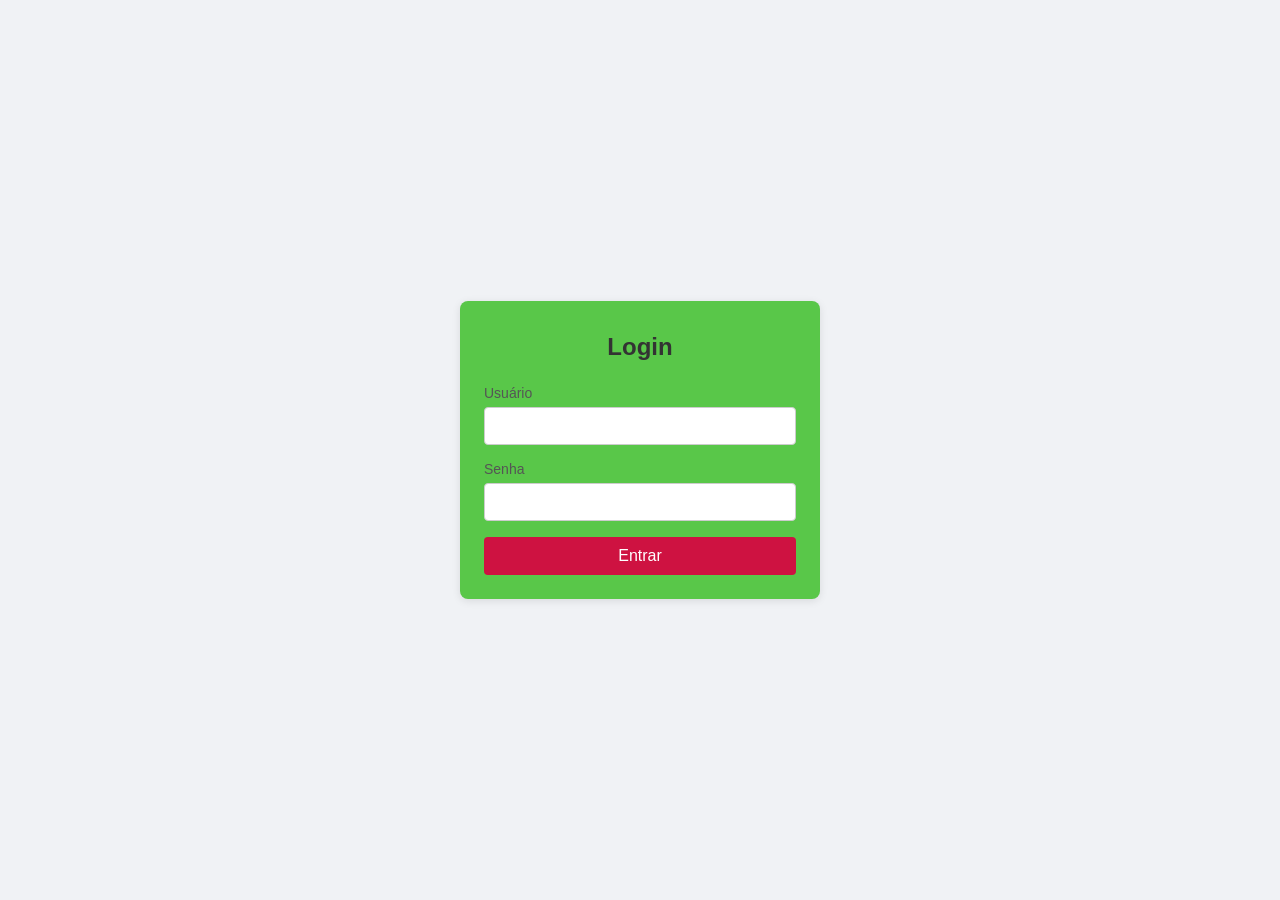
<file: index2.html>
<!DOCTYPE html>
<html lang="en">
<head>
    <meta charset="UTF-8">
    <meta name="viewport" content="width=device-width, initial-scale=1.0">
    <title>Acessar Conta</title>
    <link rel="stylesheet" href="style2.css">
</head>
<body>
    <div class="login-container">
        
        <h2>Login</h2>

    <form action="" method="post">
        <div class="form-group">
            <label for="username">Usuário</label>
            <input type="text" id="username" required autocomplete="username">
        </div>

        <div class="form-group">
            <label for="password">Senha</label>
            <input type="password" id="password" name="password" required autocomplete="current-password">    
        </div>

        <button type="submit">Entrar</button>
    </form>

    </div>
</body>
</html>
</file>
<file: style2.css>
*{
    margin: 0;
    padding: 0;
    box-sizing: border-box;
}

body{
    font-family: Arial, Helvetica, sans-serif;
    background-color: #f0f2f5;
    display: flex;
    align-items: center;
    justify-content: center;
    min-height: 100vh;
}

.login-container{
    background: #59c749;
    padding: 32px 24px 24px;
    border-radius: 8px;
    box-shadow: 0 2px 8px rgba(0,0,0,0.1);
    width: 100%;
    max-width: 360px;
}
.login-container h2{
    text-align: center;
    margin-bottom: 24px;
    color: #333;
}
.form-group{
    margin-bottom:16px;
}
.form-group label{
    display: block;
    margin-bottom: 6px;
    font-size: 14px;
    color: #555;
}
.form-group input {
  width: 100%;
  padding: 10px 12px;
  border: 1px solid #ccc;
  border-radius: 4px;
  font-size: 14px;
}
.form-group input:focus{
    outline: none;
    border-color:#007bff;
    box-shadow: 0 0 0 2px rgba(0, 123, 255, 0.2);
}

button[type="submit"]{
    width: 100%;
    padding: 10px;
    border: none;
    border-radius: 4px;
    background: #ce1241;
    color: #fff;
    font-size: 16px;
    cursor: pointer;
}
button[type="submit"]:hover{
    background: #0056b3;
}
</file>
